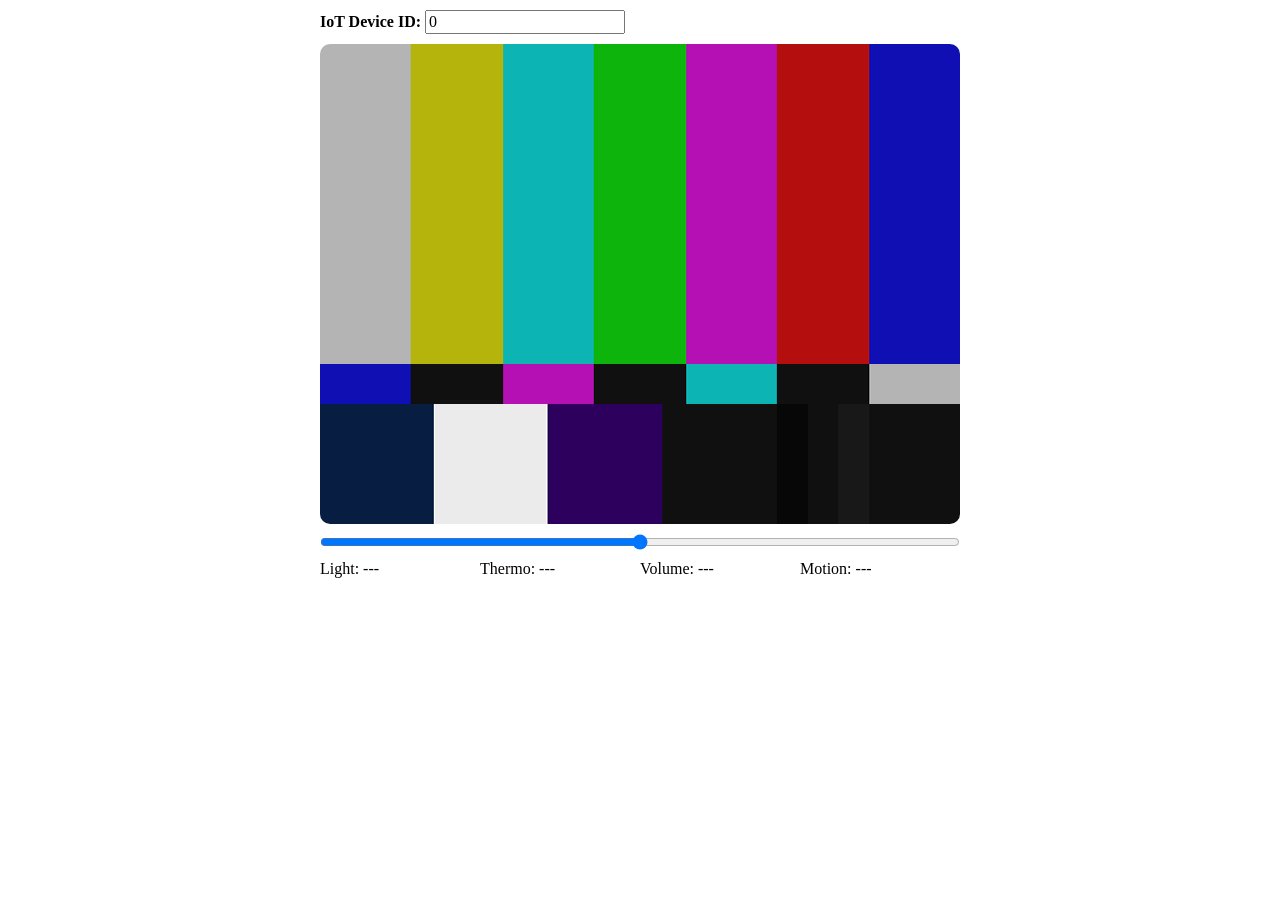
<file: aws_gui/index.html>
<!DOCTYPE html>

<html lang="ja">

<head>
  <!-- Basic Page Needs
  ========================================================================= -->
  <meta charset="UTF-8">
  <meta name="author" content="Kazuyuki TAKASE">
  <meta name="copyright" content="PLEN Project Comapny Inc, and all authors.">
  <link rel="license" href="http://opensource.org/licenses/mit-license.php">

  <title>GUI | Raspberry Pi Cloud</title>

  <!-- Styles
  ========================================================================= -->
  <link rel="stylesheet" href="./assets/css/normalize.css">
  <link rel="stylesheet" href="./assets/css/index.css">

  <!-- Libraries
  ========================================================================= -->
  <script src="./assets/js/app.js"></script>
</head>

<body>
  <device-changer></device-changer>
  <display></display>
  <servo-slider></servo-slider>
  <sensor-viewer></sensor-viewer>
</body>

</html>
</file>
<file: aws_gui/assets/css/index.css>
/*!
  Copyright (c) 2018,

  - Kazuyuki TAKASE (https://github.com/Guvalif)
  - PLEN Project Company Inc. (https://plen.jp)

  This software is released under the MIT License.
  See also: http://opensource.org/licenses/mit-license.php
*/

#device-changer {
  display: block;
  margin: 10px auto;
  width: 640px;
}

#display {
  display: block;
  margin: 0 auto;
  border-radius: 10px;
  width: 640px;
}

#servo-slider {
  display: block;
  margin: 10px auto;
  width: 640px;
}

#sensor-viewer {
  display: block;
  margin: 10px auto;
  width: 640px;
}

.sensor-viewer-element {
  width: 160px;
  float: left;
}
</file>
